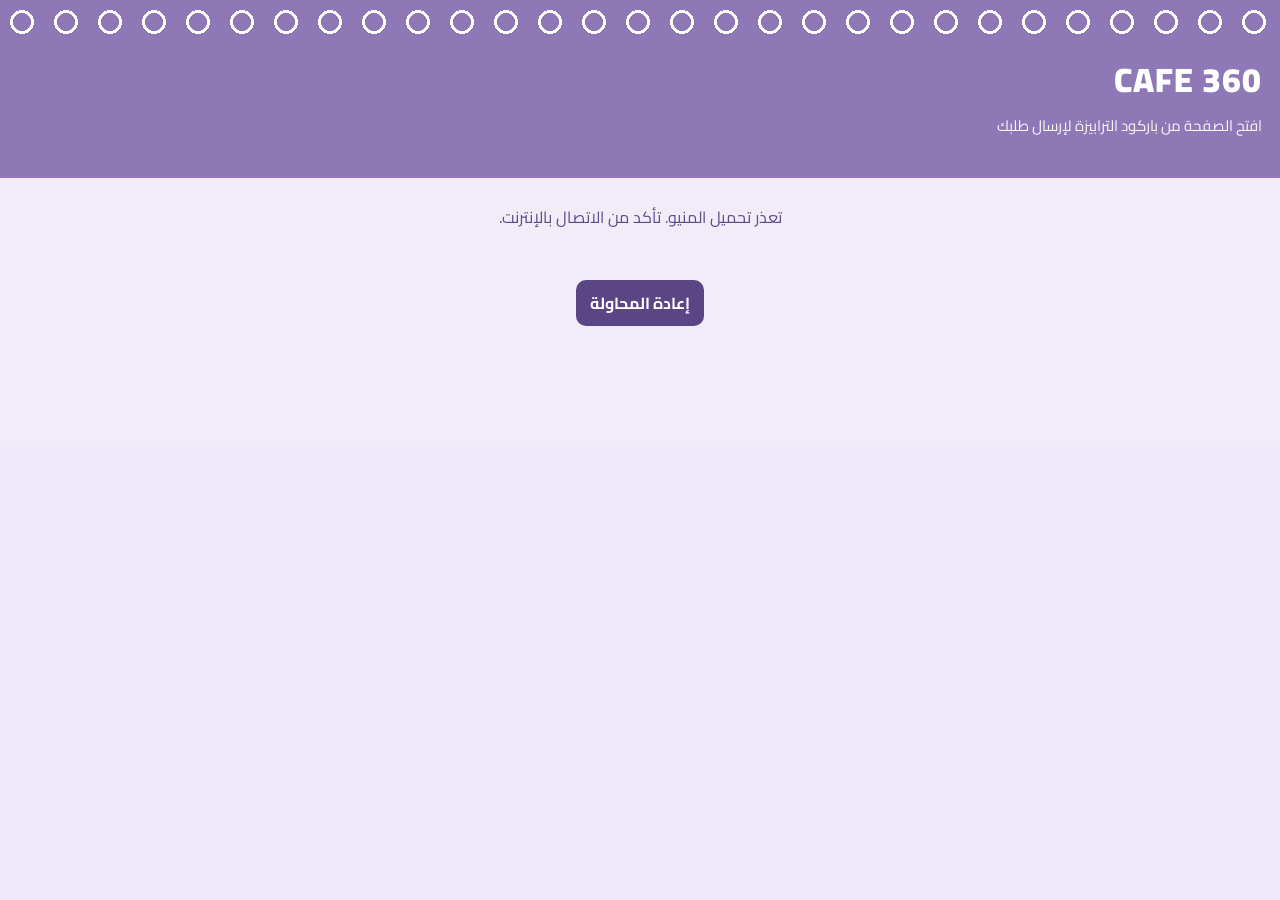
<file: index_1.html>
<!doctype html>
<html lang="ar" dir="rtl">
<head>
<meta charset="utf-8">
<meta name="viewport" content="width=device-width,initial-scale=1">
<meta name="theme-color" content="#9786c0">
<title>360 Cafe</title>
<link rel="preconnect" href="https://fonts.googleapis.com">
<link rel="preconnect" href="https://fonts.gstatic.com" crossorigin>
<!-- ستايل أساسي داخل الصفحة نفسها: يمنع الشاشة البيضاء لحد ما الملفات الخارجية تتحمل -->
<style>
html{background:#efeafa}
body{margin:0;background:#efeafa;font-family:Cairo,system-ui,-apple-system,"Segoe UI",Tahoma,sans-serif}
.msg{text-align:center;padding:48px 16px;color:#5b4b8a}
.it,.chips button,.qty button{-webkit-user-select:none;user-select:none;-webkit-touch-callout:none}
</style>
<link rel="stylesheet" href="style.css">
<!-- الخط بيتحمل في الخلفية ومش بيعطّل ظهور الصفحة -->
<link rel="stylesheet" href="https://fonts.googleapis.com/css2?family=Cairo:wght@400;700;900&display=swap" media="print" onload="this.media='all'">
<noscript><link rel="stylesheet" href="https://fonts.googleapis.com/css2?family=Cairo:wght@400;700;900&display=swap"></noscript>
</head>
<body>
<div class="rings"></div>
<header class="top"><h1>360 CAFE</h1><p id="tb"></p></header>
<nav id="chips" class="chips"></nav>
<main id="menu"><p class="msg">جاري تحميل المنيو...</p></main>
<div id="bar" class="bar" hidden><button id="open"></button></div>

<div id="sheet" class="sheet" hidden>
  <div id="cartv">
    <h2>طلبك</h2>
    <ul id="lines"></ul>
    <div class="tot"><span>الإجمالي</span><span id="total"></span></div>
    <button id="send" class="main">إرسال الطلب</button>
    <p id="err" class="err"></p>
    <button id="back" class="ghost">رجوع للمنيو</button>
  </div>
  <div id="donev" class="done" hidden>
    <h2>وصل طلبك</h2>
    <p id="dmsg"></p>
    <button id="more" class="main" style="margin-top:24px">طلب إضافي</button>
  </div>
</div>

<script src="config.js"></script>
<script>
const $=id=>document.getElementById(id);
const esc=s=>String(s).replace(/[&<>"']/g,c=>({'&':'&amp;','<':'&lt;','>':'&gt;','"':'&quot;',"'":'&#39;'}[c]));

// ===== الاتصال بقاعدة البيانات مباشرة (من غير مكتبة supabase-js الثقيلة) =====
const SB_URL=String(SUPABASE_URL).replace(/\/+$/,'');
const HDR={apikey:SUPABASE_KEY};
// المفاتيح القديمة (eyJ...) بتتبعت كمان في Authorization، الجديدة (sb_publishable_...) لأ
if(String(SUPABASE_KEY).startsWith('eyJ'))HDR.Authorization='Bearer '+SUPABASE_KEY;

async function api(path,opts,ms){
  opts=opts||{};
  const ctl=new AbortController();
  const t=setTimeout(()=>ctl.abort(),ms||10000);
  try{
    const r=await fetch(SB_URL+'/rest/v1/'+path,{
      method:opts.method||'GET',
      headers:Object.assign({},HDR,opts.headers||{}),
      body:opts.body,
      signal:ctl.signal
    });
    const body=await r.json().catch(()=>null);
    if(!r.ok)return{data:null,error:body||{message:'http_'+r.status}};
    return{data:body,error:null};
  }catch(e){
    return{data:null,error:e};
  }finally{
    clearTimeout(t);
  }
}

// رقم الترابيزة: لازم رقم صحيح من 1 إلى 3 خانات، وإلا يبقى null
// (التحقق النهائي من الحد الأقصى بيتم في قاعدة البيانات)
const rawT=new URLSearchParams(location.search).get('table');
const T=/^[0-9]{1,3}$/.test(rawT||'')&&parseInt(rawT,10)>=1?parseInt(rawT,10):null;

let items=[],cart={},cur=0,sending=false; // cur: رقم القسم، و -1 يعني الكل

$('tb').textContent=T?'ترابيزة رقم '+T:'افتح الصفحة من باركود الترابيزة لإرسال طلبك';

// ===== كاش المنيو: المرة التانية بيظهر فورًا، وبعدها بيتحدث في الخلفية =====
const CK='c360_menu_v1';
function loadCache(){
  try{const d=JSON.parse(localStorage.getItem(CK)||'null');return Array.isArray(d)&&d.length?d:null}catch(e){return null}
}
function saveCache(d){try{localStorage.setItem(CK,JSON.stringify(d))}catch(e){}}

const MENU_Q='menu_items?select=*&available=eq.true&order=sort.asc';

async function init(){
  const cached=loadCache();
  if(cached&&!items.length){items=cached;render()}
  let res=await api(MENU_Q);
  if(res.error)res=await api(MENU_Q); // محاولة تانية تلقائية
  if(res.error){
    console.error('فشل تحميل المنيو:',res.error);
    if(!items.length){
      $('menu').innerHTML='<p class="msg">تعذر تحميل المنيو. تأكد من الاتصال بالإنترنت.</p><p class="msg"><button class="main" onclick="location.reload()">إعادة المحاولة</button></p>';
    }
    return;
  }
  items=res.data;
  saveCache(items);
  // شيل أي صنف في السلة مبقاش موجود في المنيو
  Object.keys(cart).forEach(k=>{if(!items.some(i=>String(i.id)===k))delete cart[k]});
  render();
}
const qtyOf=i=>cart[String(i.id)]||0;
function row(i){
  const q=qtyOf(i);
  return `<div class="it" data-id="${esc(i.id)}">${i.image_url?`<img src="${esc(i.image_url)}" alt="" loading="lazy" decoding="async">`:''}
  <div class="nm">${esc(i.name)}<b>${esc(i.price)} ج.م</b></div>
  <div class="qty">${q?`<button aria-label="إنقاص" data-d="-1">−</button><span>${q}</span>`:''}<button aria-label="إضافة" data-d="1">+</button></div></div>`;
}
function pick(k){cur=k;render();window.scrollTo({top:0})}
function render(){
  const cats=[...new Set(items.map(i=>i.category))];
  if(cur>=cats.length)cur=0;
  $('chips').innerHTML=`<button class="${cur===-1?'on':''}" data-k="-1">الكل</button>`+cats.map((c,k)=>`<button class="${cur===k?'on':''}" data-k="${k}">${esc(c)}</button>`).join('');
  const show=cur===-1?cats:[cats[cur]];
  $('menu').innerHTML=show.map(c=>`<section><h2 style="direction:ltr;text-align:left">${esc(c)}</h2>${items.filter(i=>i.category===c).map(row).join('')}</section>`).join('');
  bar();
}
function chg(id,d){
  cart[id]=Math.max(0,Math.min(20,(cart[id]||0)+d));
  if(!cart[id])delete cart[id];
  const it=items.find(i=>String(i.id)===id);
  const el=[...document.querySelectorAll('.it')].find(e=>e.dataset.id===id);
  if(it&&el)el.outerHTML=row(it);
  bar();
}
$('menu').addEventListener('click',e=>{
  const b=e.target.closest('button[data-d]');if(!b)return;
  chg(b.closest('.it').dataset.id,parseInt(b.dataset.d,10));
});
$('chips').addEventListener('click',e=>{
  const b=e.target.closest('button[data-k]');if(!b)return;
  pick(parseInt(b.dataset.k,10));
});

// الأسعار هنا للعرض فقط، الإجمالي الحقيقي بيتحسب في قاعدة البيانات
function lines(){return items.filter(i=>qtyOf(i)).map(i=>({id:i.id,name:i.name,price:i.price,qty:qtyOf(i)}))}
function sum(l){return l.reduce((a,x)=>a+x.qty*x.price,0)}
function bar(){
  const l=lines(),n=l.reduce((a,x)=>a+x.qty,0);
  $('bar').hidden=!n;
  $('open').textContent=`مراجعة الطلب (${n}) · ${sum(l)} ج.م`;
}
$('open').onclick=()=>{
  const l=lines();
  $('lines').innerHTML=l.map(x=>`<li><span style="direction:ltr">${x.qty} × ${esc(x.name)}</span><span>${x.qty*x.price} ج.م</span></li>`).join('');
  $('total').textContent=sum(l)+' ج.م';
  $('err').textContent='';$('send').disabled=!T;
  if(!T)$('err').textContent='لا يمكن الإرسال بدون رقم الترابيزة. امسح باركود الترابيزة.';
  $('cartv').hidden=false;$('donev').hidden=true;$('sheet').hidden=false;
};
$('back').onclick=()=>{$('sheet').hidden=true};

function failMsg(error){
  const m=String((error&&error.message)||error||'');
  if(m.includes('invalid_table'))return 'رقم الترابيزة غير صحيح. امسح باركود الترابيزة مرة أخرى.';
  if(m.includes('item_unavailable'))return 'صنف من طلبك لم يعد متاحاً. رجّع للمنيو وراجع طلبك.';
  if(m.includes('invalid_qty')||m.includes('invalid_items'))return 'في مشكلة في كميات الطلب. راجع طلبك وحاول مرة أخرى.';
  return 'لم يصل الطلب. حاول مرة أخرى.';
}

$('send').onclick=async()=>{
  const l=lines();
  if(!l.length||!T||sending)return;
  sending=true;$('send').disabled=true;$('err').textContent='';
  try{
    const {error}=await api('rpc/place_order',{
      method:'POST',
      headers:{'Content-Type':'application/json'},
      body:JSON.stringify({p_table:T,p_items:l.map(x=>({id:x.id,qty:x.qty}))})
    },20000);
    if(error){
      console.error('فشل إرسال الطلب:',error);
      $('err').textContent=failMsg(error);
      if(String(error.message||'').includes('item_unavailable'))init();
      return;
    }
    cart={};render();
    $('dmsg').textContent='ترابيزة '+T+' · هيوصلك قريباً';
    $('cartv').hidden=true;$('donev').hidden=false;
  }catch(e){
    console.error('خطأ غير متوقع أثناء الإرسال:',e);
    $('err').textContent='لم يصل الطلب. تأكد من الاتصال بالإنترنت وحاول مرة أخرى.';
  }finally{
    sending=false;$('send').disabled=!T;
  }
};
$('more').onclick=()=>{$('sheet').hidden=true};
init();
</script>
</body>
</html>
</file>
<file: style.css>
:root{--bg:#8f78b6;--deep:#5b4685;--ink:#2a1f40;--soft:#f1ecf8;--line:#d9cfeb;--ok:#2e8b57;--bad:#b3261e}
*{box-sizing:border-box;margin:0}
[hidden]{display:none!important}
body{font-family:Cairo,system-ui,sans-serif;background:var(--soft);color:var(--ink);padding-bottom:96px}
button,input,select{font:inherit}
button{cursor:pointer;border:0;border-radius:10px;background:var(--deep);color:#fff;padding:8px 14px;font-weight:700}
button:focus-visible,input:focus-visible,a:focus-visible{outline:3px solid #ffd666;outline-offset:2px}
.rings{height:44px;background:radial-gradient(circle at 22px 22px,transparent 9px,#fff 9px 12px,transparent 12px) 0 0/44px 44px repeat-x,var(--bg)}
.top{background:var(--bg);color:#fff;padding:4px 18px 18px}
.top h1{font-size:34px;font-weight:900;letter-spacing:1px}
.top p{opacity:.95;font-size:15px}
.chips{position:sticky;top:0;z-index:5;display:flex;gap:8px;overflow-x:auto;padding:10px 14px;background:var(--bg)}
.chips button{white-space:nowrap;background:none;color:#fff;border:2px solid #fff;border-radius:99px;padding:3px 14px;font-size:14px}
.chips button.on{background:#fff;color:var(--deep)}
section{padding:6px 14px}
section h2{margin:18px 0 6px;font-size:24px;font-weight:900;color:var(--deep);border-bottom:2px dotted var(--bg);padding-bottom:4px}
.it{display:flex;align-items:center;gap:12px;padding:12px 0;border-bottom:1px solid var(--line)}
.it img{width:64px;height:64px;border-radius:12px;object-fit:cover}
.nm{flex:1;display:flex;flex-direction:column;font-weight:700;direction:ltr;text-align:left}
.nm b{color:var(--deep);font-weight:400;font-size:14px}
.qty{display:flex;align-items:center;gap:10px}
.qty button{width:38px;height:38px;padding:0;font-size:22px;line-height:1}
.qty span{min-width:20px;text-align:center;font-weight:900}
.bar{position:fixed;inset:auto 0 0 0;padding:12px 14px calc(12px + env(safe-area-inset-bottom,0px));background:#fff;box-shadow:0 -2px 12px #0002}
.bar button,.sheet .main{width:100%;padding:14px;font-size:18px}
.sheet{position:fixed;inset:0;z-index:9;background:var(--soft);padding:20px 16px;overflow:auto}
.sheet h2{margin-bottom:10px;color:var(--deep)}
.sheet li{display:flex;justify-content:space-between;padding:10px 0;border-bottom:1px solid var(--line);list-style:none}
.tot{display:flex;justify-content:space-between;font-weight:900;font-size:20px;margin:14px 0}
.ghost{background:none;color:var(--deep);margin-top:10px;width:100%}
.msg{padding:24px;text-align:center}
.err{color:var(--bad);margin-top:8px}
.done{text-align:center;padding-top:80px}
.done h2{font-size:30px}
.wrap{max-width:760px;margin:0 auto;padding:14px}
.tabs{display:flex;gap:8px;margin:12px 0}
.tabs button{flex:1;background:#fff;color:var(--deep);border:2px solid var(--deep)}
.tabs button.on{background:var(--deep);color:#fff}
.ord{background:#fff;border-radius:14px;padding:14px;margin-bottom:12px;border-inline-start:8px solid #e0a100}
.ord.preparing{border-color:var(--ok)}
.ord ul{margin:8px 0;padding-inline-start:20px}
.oh{display:flex;justify-content:space-between;align-items:center;gap:8px}
h3{margin:16px 0 6px;color:var(--deep)}
.mi{display:flex;align-items:center;gap:10px;background:#fff;border-radius:12px;padding:8px;margin-bottom:6px}
.mi img,.ph{width:48px;height:48px;border-radius:8px;object-fit:cover;background:var(--line);flex:none}
.mn{flex:1;display:flex;flex-direction:column;font-weight:700;min-width:0;overflow-wrap:anywhere}
.mn small{font-weight:400;color:#6b5d86}
.dng{background:var(--bad)}
.fld{display:grid;gap:4px;margin-bottom:10px}
.fld input:not([type=checkbox]):not([type=file]),.login input{padding:12px;border:1px solid var(--line);border-radius:8px;width:100%}
.prev{width:120px;height:120px;border-radius:12px;object-fit:cover}
.row2{display:flex;gap:8px}
.row2 button{flex:1}
.login{max-width:360px;margin:60px auto;display:grid;gap:10px;padding:16px}
.toast{position:fixed;top:12px;z-index:20;inset-inline:0;margin:auto;width:max-content;max-width:92%;background:var(--ok);color:#fff;padding:8px 18px;border-radius:99px}
.toast.bad{background:var(--bad)}
@media (prefers-reduced-motion:reduce){*{scroll-behavior:auto}}
</file>
